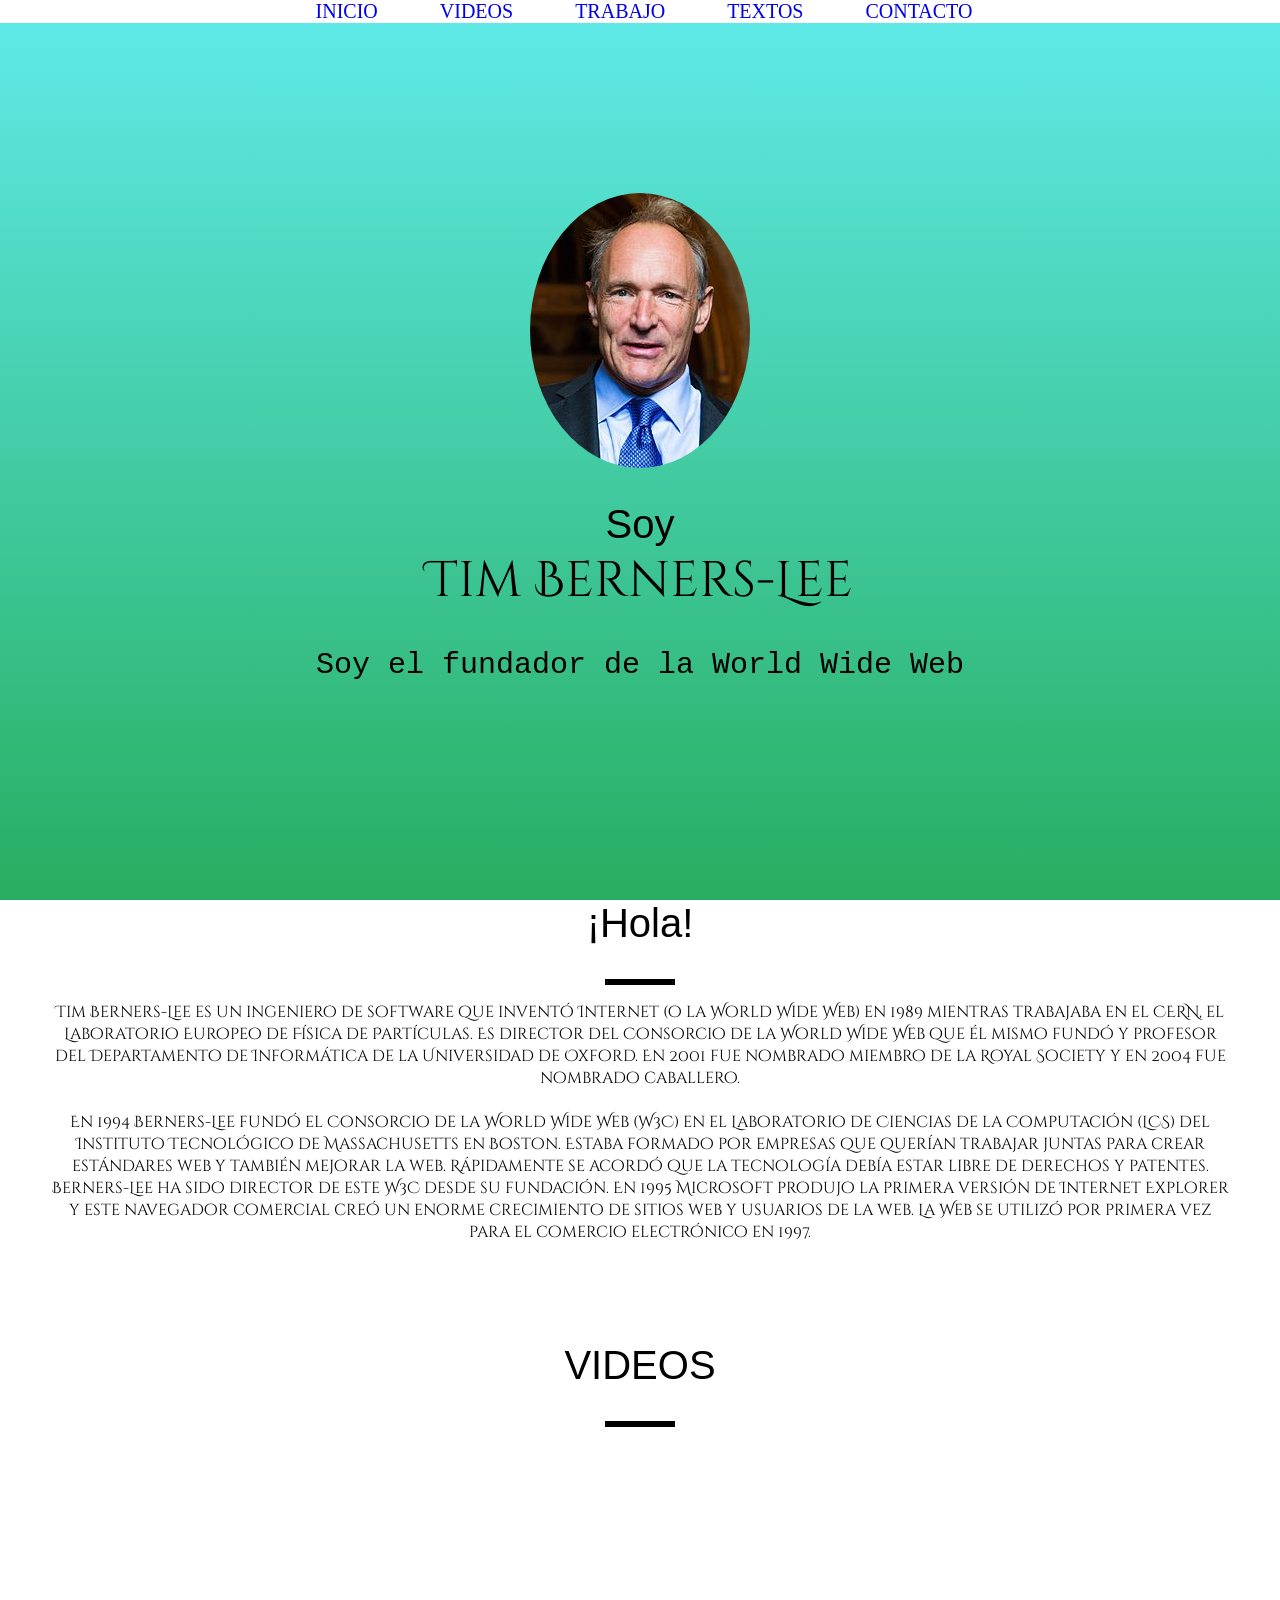
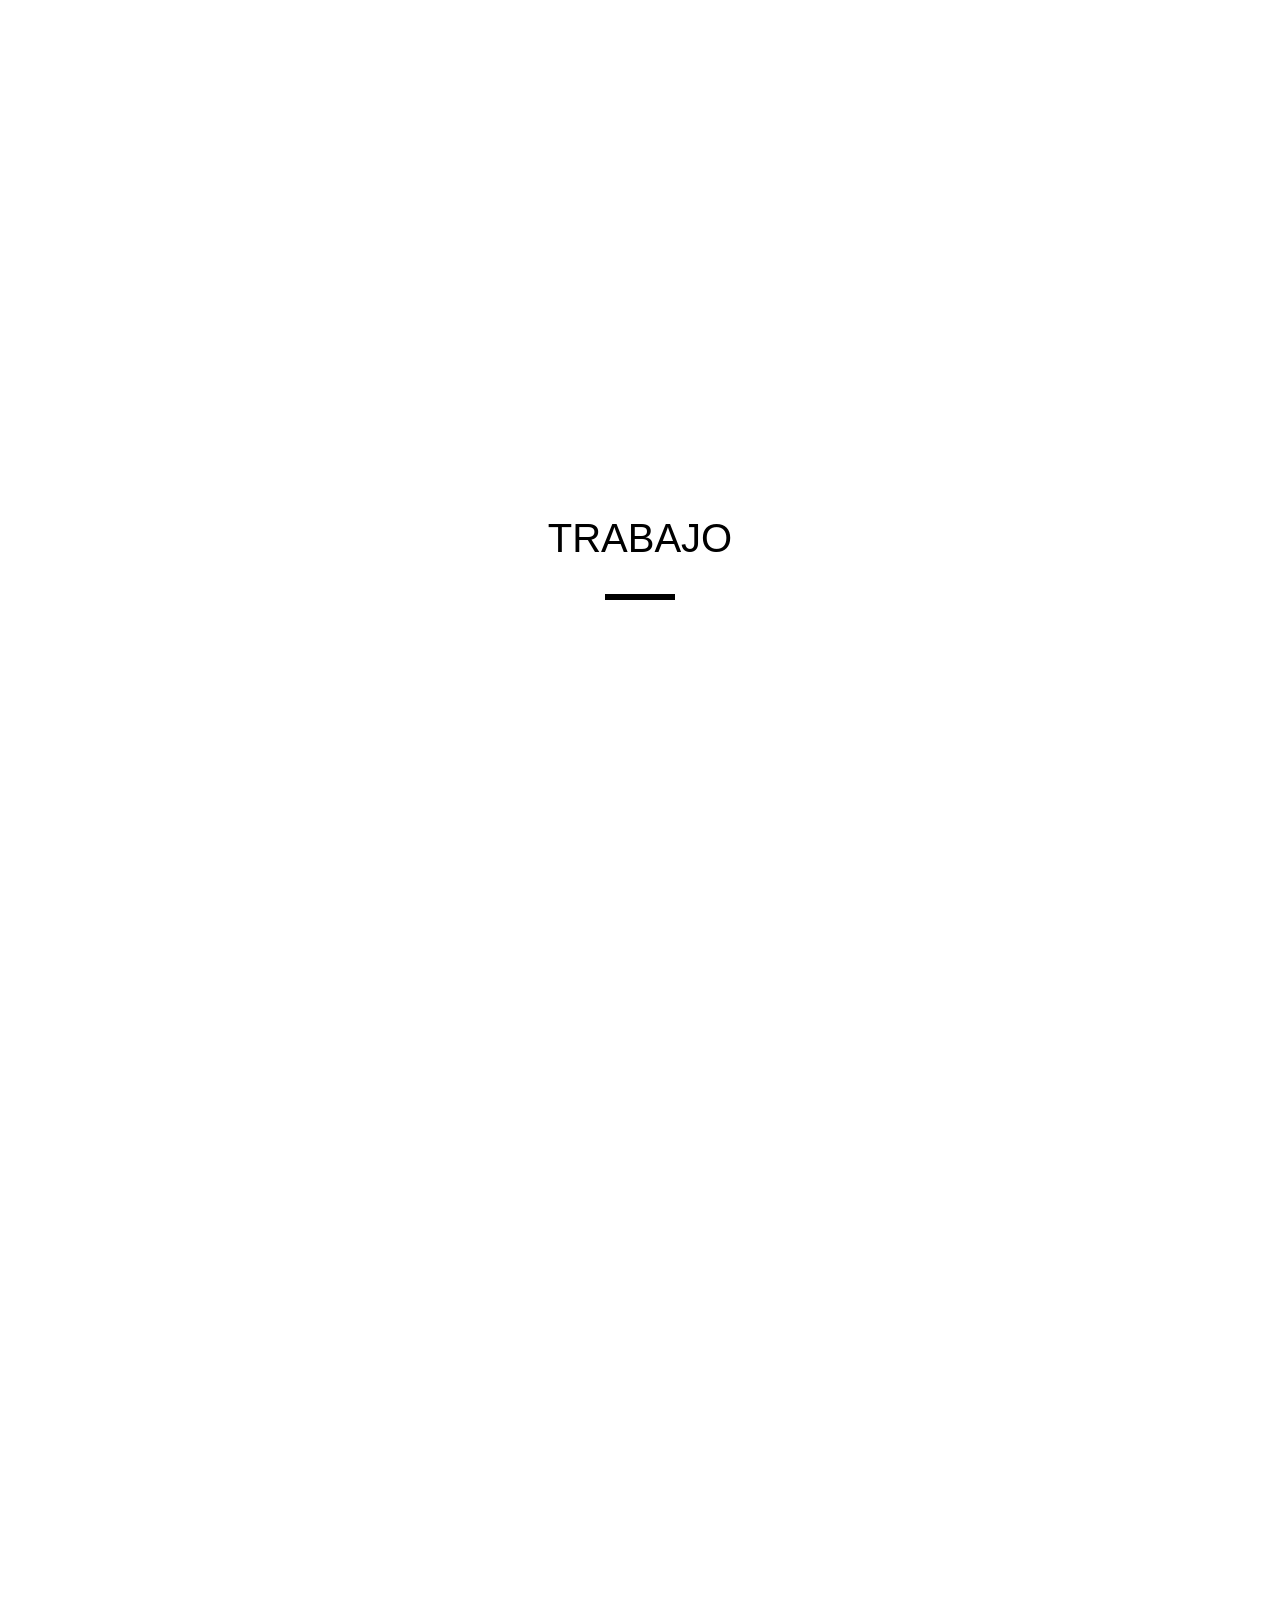
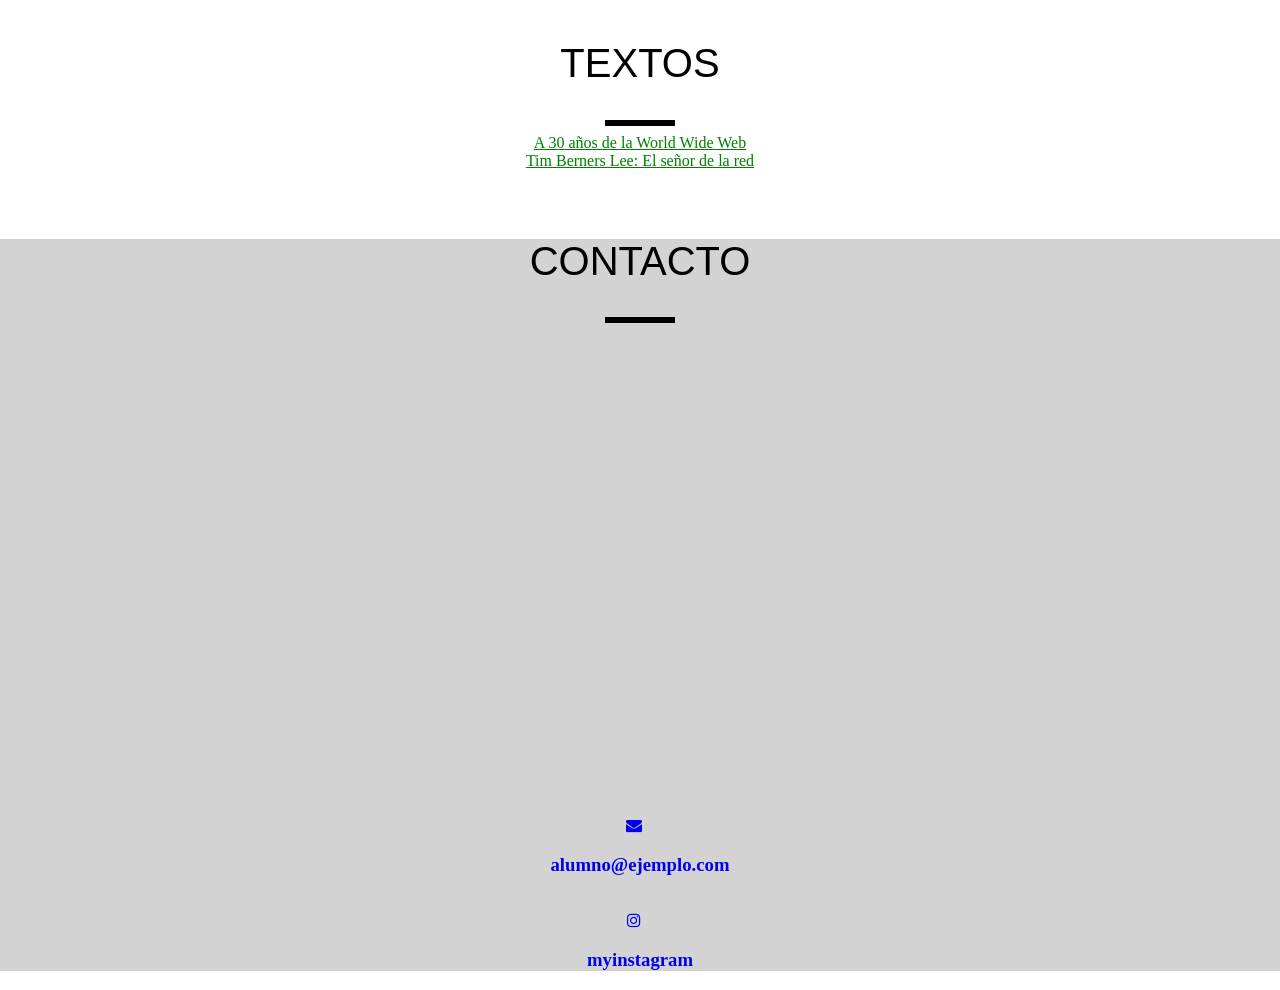
<file: index.html>
<html>

<head>
	<title>Sir Tim Berners-Lee</title>
	<link rel="stylesheet" href="style.css">
	<link rel="stylesheet" href="https://cdnjs.cloudflare.com/ajax/libs/font-awesome/4.7.0/css/font-awesome.min.css">
	<link href="https://fonts.googleapis.com/css?family=Cinzel+Decorative&display=swap" rel="stylesheet">
</head>

<body>

	<center>
	<ul class="menu">
        <li class="links"><a href="#welcome">INICIO</a></li>
        <li class="links"><a href="#videos">VIDEOS</a></li>
        <li class="links"><a href="#work">TRABAJO</a></li>
        <li class="links"><a href="#writings">TEXTOS</a></li>
        <li class="links"><a href="#contact">CONTACTO</a></li>
    </ul>
	</center>|

	<section id="welcome" class="parallax-container">
		<div class="parallax-inner">
			<img src="stbl.jpg" class="profile" />
			<h1>Soy <br><span id="name">Tim Berners-Lee</span></h1>
			<h2> Soy el fundador de la World Wide Web</h2>
		</div>
	</section>



	<section id="bio">
		<h1>¡Hola!</h1>
		<div class="line"></div>
		<p>Tim Berners-Lee es un ingeniero de software que inventó Internet (o la World Wide Web) en 1989 mientras trabajaba en el CERN, el Laboratorio Europeo de Física de Partículas.

			Es director del Consorcio de la World Wide Web que él mismo fundó y profesor del Departamento de Informática de la Universidad de Oxford. 

			En 2001 fue nombrado miembro de la Royal Society y en 2004 fue nombrado caballero.<br /><br />
			En 1994 Berners-Lee fundó el Consorcio de la World Wide Web (W3C) en el Laboratorio de Ciencias de la Computación (LCS) del Instituto Tecnológico de Massachusetts en Boston. Estaba formado por empresas que querían trabajar juntas para crear estándares web y también mejorar la web. Rápidamente se acordó que la tecnología debía estar libre de derechos y patentes. 
			Berners-Lee ha sido director de este W3C desde su fundación. En 1995 Microsoft produjo la primera versión de Internet Explorer y este navegador comercial creó un enorme crecimiento de sitios web y usuarios de la web. La Web se utilizó por primera vez para el comercio electrónico en 1997.</p>
	</section>
	<section id="videos">
		<h1>VIDEOS</h1>
		<div class="line"></div>
		<iframe width="560" height="315" src="https://www.youtube.com/embed/OM6XIICm_qo" title="YouTube video player" frameborder="0" allow="accelerometer; autoplay; clipboard-write; encrypted-media; gyroscope; picture-in-picture" allowfullscreen></iframe>
		<br>
		<br>
		<iframe width="560" height="315" src="https://www.youtube.com/embed/J8hzJxb0rpc" title="YouTube video player" frameborder="0" allow="accelerometer; autoplay; clipboard-write; encrypted-media; gyroscope; picture-in-picture" allowfullscreen></iframe>
	</section>
	<section id="work">
		<h1>TRABAJO</h1>
		<div class="line"></div>
		<iframe width="900" height="1000" src="https://es.wikipedia.org/wiki/Tim_Berners-Lee#Desarrollo_de_su_carrera" frameborder="0"></iframe>

	</section>
	
	<section id="writings">
		<h1>TEXTOS</h1>
		<div class="line"></div> 
		<a class="article" href="https://www.cybercenter.cl/blog/tim-berners-lee-30-anos-world-wide-web.html">A 30 años de la World Wide Web</a>
		<br>
		<a class="article" href="https://unesdoc.unesco.org/ark:/48223/pf0000120417_spa">Tim Berners Lee: El señor de la red</a>
	</section>
	<br><br>
	<section id="contact">
		<h1> CONTACTO</h1>
		<div class="line"></div> 
		<br>
		<iframe src="https://www.google.com/maps/embed?pb=!1m14!1m8!1m3!1d15058.16559467882!2d-99.1788794!3d19.3456966!3m2!1i1024!2i768!4f13.1!3m3!1m2!1s0x0%3A0x8379b7aec838aac0!2sBYJU&#39;S%20FutureSchool!5e0!3m2!1ses-419!2smx!4v1666824780174!5m2!1ses-419!2smx" width="600" height="450" style="border:0;" allowfullscreen="" loading="lazy" referrerpolicy="no-referrer-when-downgrade"></iframe>
		<br><br>
		<div class="contact_1">
			<a href="mailto:alumno@ejemplo.com?Subject=Hello">
				<i class="fa fa-envelope"></i>&nbsp; &nbsp;<h3>alumno@ejemplo.com</h3>
			</a>
			<br>
			<a href="#">
				<i class="fa fa-instagram"></i>&nbsp; &nbsp;<h3>myinstagram</h3>
			</a>
		</div>
		
	</section>

</body>

</html>
</file>
<file: style.css>
body {
    margin: 0;
    padding-top: 800px;
    text-align: center;
}

.profile {
    border-radius: 50%;
}

#welcome {
    position: absolute;
    bottom: 0;
    background: linear-gradient(#60ebeb 0%, #27ae60 100%);
    display: table;
    width: 100%;
    height: 100%;
}

h1 {

    font-size: 40px;
    font-family: sans-serif;
    font-weight: 300;

}

#name {
    font-size: 50px;
    font-family: 'Cinzel Decorative',cursive;

}

h2 {
    font-size: 30px;
    font-weight: 300;
    font-family: monospace;
}

#bio {
    font-family: 'Cinzel Decorative', cursive;
    padding: 50px;
}

.line {
    height: 6px;
    background-color: #000;
    width: 70px;
    margin: 8px auto;
}

.parallax-inner {

    display: table-cell;
    vertical-align: middle;
}
.menu{
    list-style: none;
    position: fixed;
    background: white;
    width: 100%;
    margin-top: 0px;
    top: 0px;
    right: 0px;
    z-index:10;
    cursor:pointer;
}


.links{
    display:inline;
    float: center;
    padding-top: 5px;
    padding-left: 33px;
    padding-right: 25px;
    padding-bottom: 5px;
    font-family: fantasy;
    font-size: 20px;
}
a{
    text-decoration: none;
}
.links:hover{
    font-size: 25px;
    text-decoration: underline;
}
#writings a{
    text-decoration: underline !important;
    color:green !important;
}
#contact{
    background: lightgray;
}
</file>
